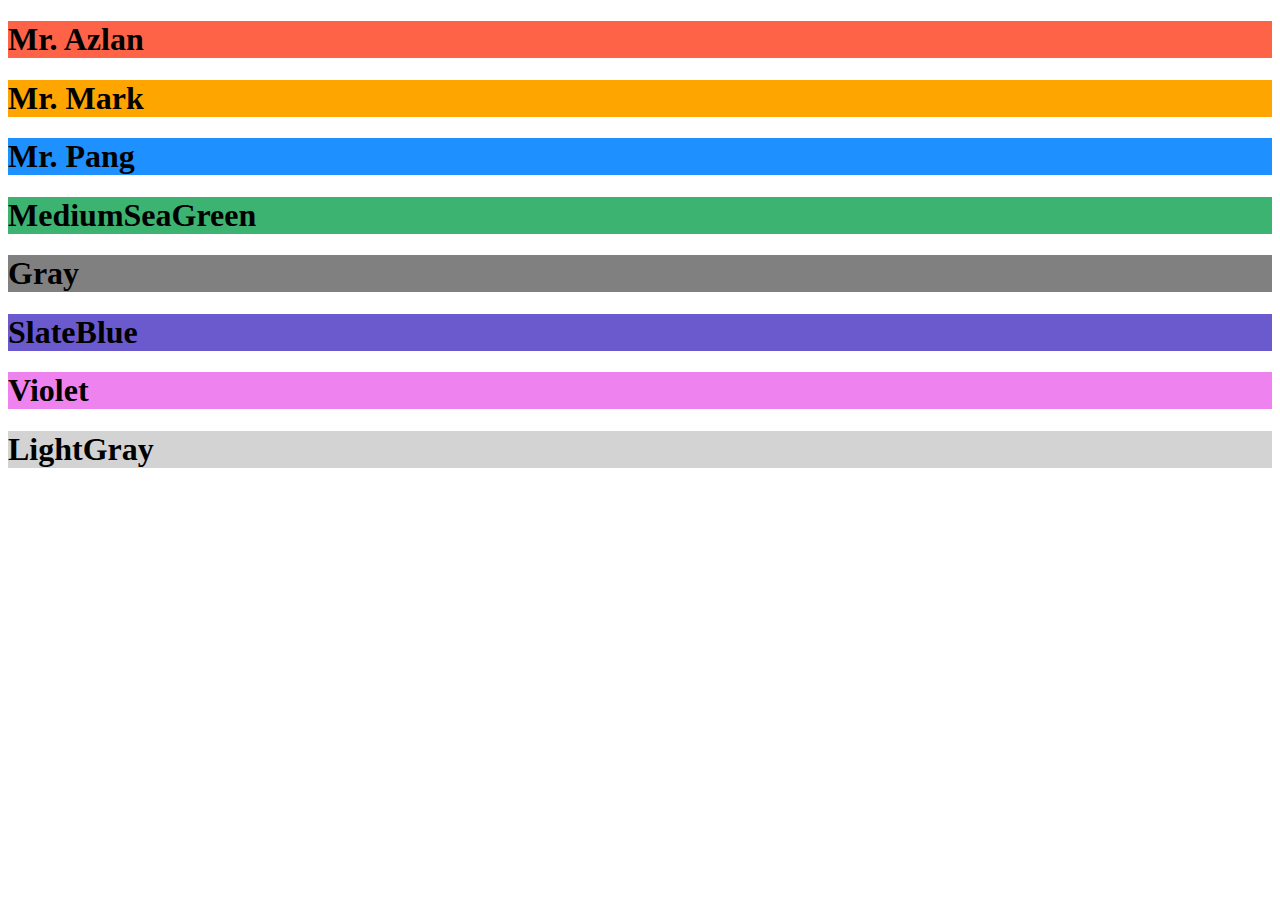
<file: index.html>
<!DOCTYPE html>
<html>
<body>
<h1 style="background-color:Tomato;">Mr. Azlan</h1>
<h1 style="background-color:Orange;">Mr. Mark</h1>
<h1 style="background-color:DodgerBlue;">Mr. Pang</h1>
<h1 style="background-color:MediumSeaGreen;">MediumSeaGreen</h1>
<h1 style="background-color:Gray;">Gray</h1>
<h1 style="background-color:SlateBlue;">SlateBlue</h1>
<h1 style="background-color:Violet;">Violet</h1>
<h1 style="background-color:LightGray;">LightGray</h1>

</body>
</html>
</file>
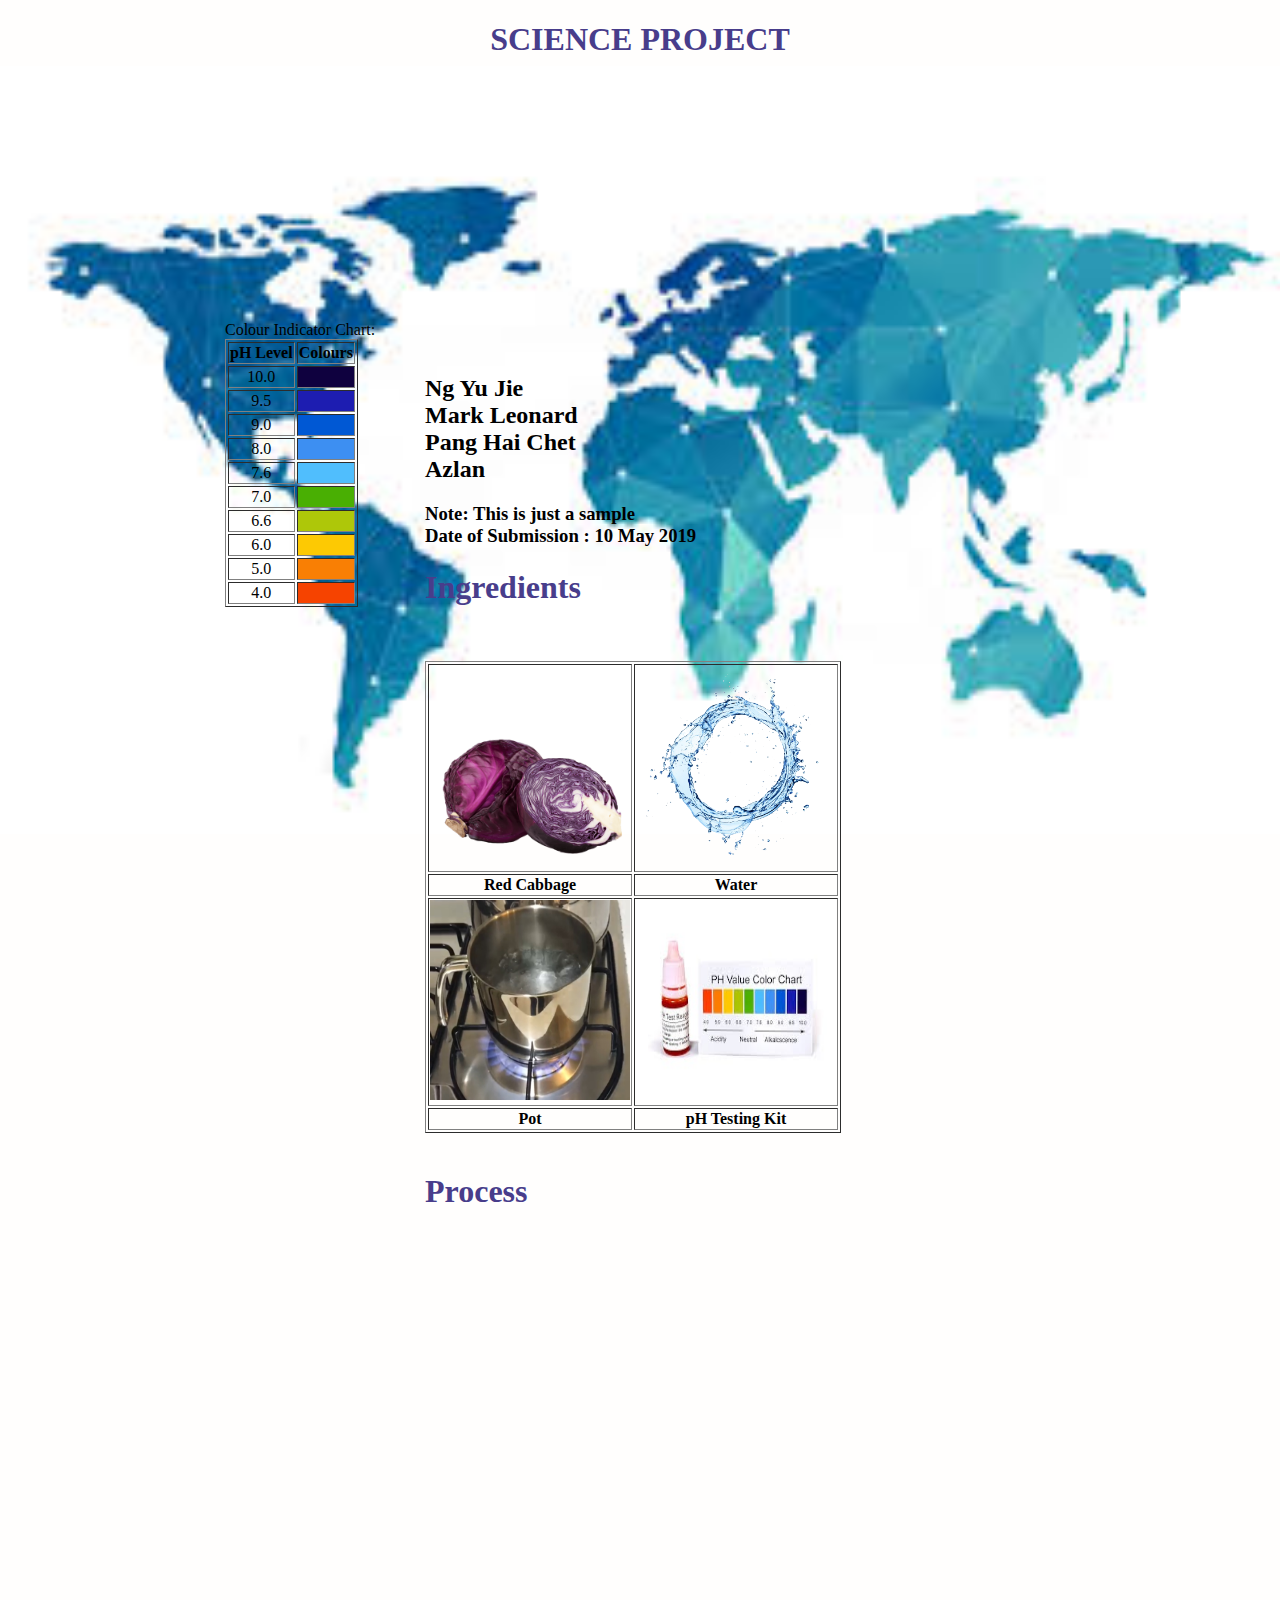
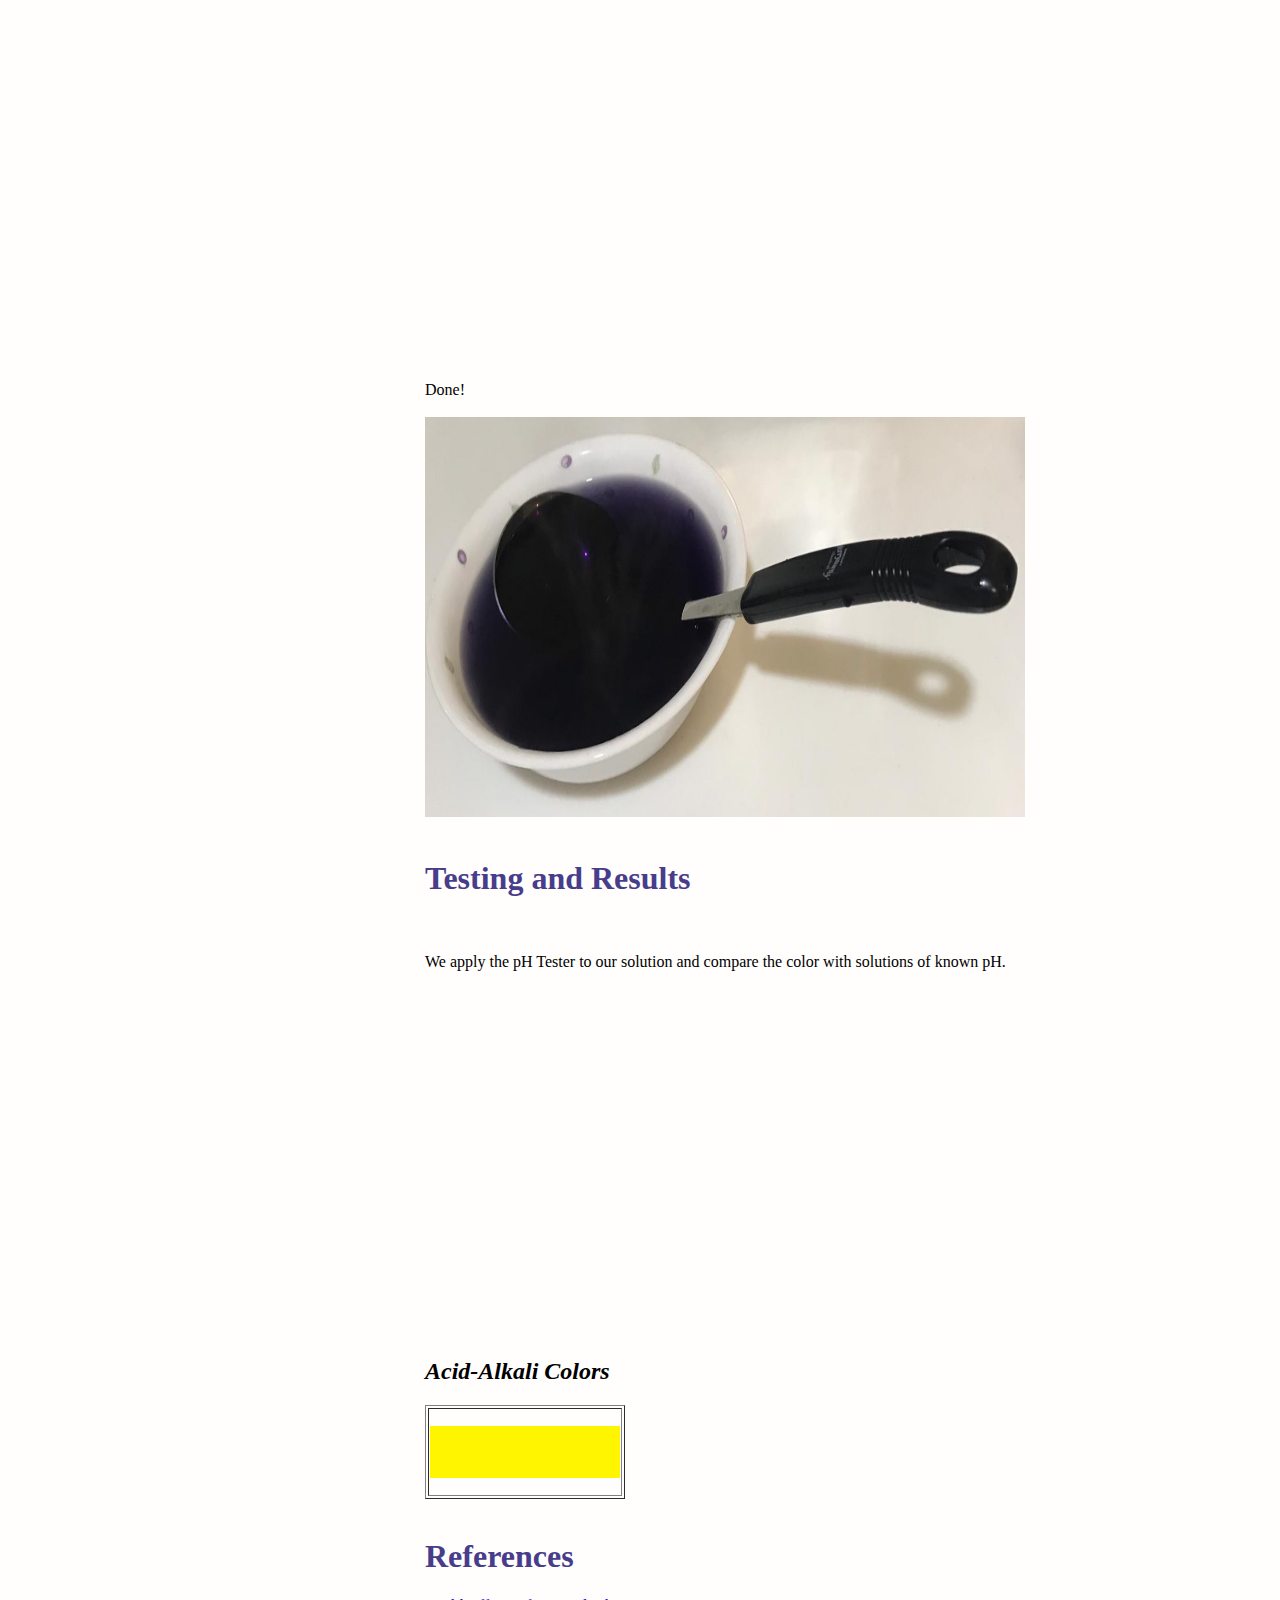
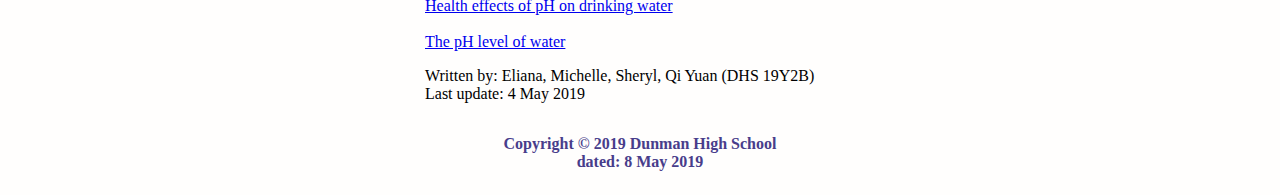
<file: main.html>
<!doctype html>
<html>
<head>
<title>
Science Project
</title>

<link rel="stylesheet" href="theme4.css">




</head>
<body>
<div id="mainheader">

        <h1>
            SCIENCE PROJECT
        </h1>
        <br />

</div>

<div class="mainclass">

<div id="sidebar">

Colour Indicator Chart:
<table border=1>
<tr>
<th>pH Level</th>
<th>Colours</th>

</tr>



<tr>
<td align="center">10.0</td>
<td bgcolor="#0F013F">&nbsp;</td>
</tr>

<tr>
<td align="center">9.5</td>
<td bgcolor="#1D1DB1">&nbsp;</td>
</tr>

<tr>
<td align="center">9.0</td>
<td bgcolor="#0058D4">&nbsp;</td>
</tr>

<tr>
<td align="center">8.0</td>
<td bgcolor="#3D8FF2">&nbsp;</td>
</tr>

<tr>
<td align="center">7.6</td>
<td bgcolor="#50BEFD">&nbsp;</td>
</tr>

<tr>
<td align="center">7.0</td>
<td bgcolor="#49AF03">&nbsp;</td>
</tr>

<tr>
<td align="center">6.6</td>
<td bgcolor="#AEC709">&nbsp;</td>
</tr>


<tr>
<td align="center">6.0</td>
<td bgcolor="#FDC903">&nbsp;</td>
</tr>

<tr>
<td align="center">5.0</td>
<td bgcolor="#F97F04">&nbsp;</td>
</tr>

<tr>
<td align="center">4.0</td>
<td bgcolor="#F64300">&nbsp;</td>
</tr>


</table>

<p >&nbsp;</p>
<p >&nbsp;</p>


</div>
<div id="maindata">
<p>&nbsp;</p>
        <h2>
            Ng Yu Jie
			<br>
            Mark Leonard
			<br>
            Pang Hai Chet
			<br>
            Azlan
        </h2>
        <h3>
            Note: This is just a sample<br />
            Date of Submission : 10 May 2019
        </h3>


<h1>
			Ingredients
		</h1>
<p>&nbsp;</p>



<table border=1>
    <tr>
    <th> <img src="redcab01.png" width="200" height="200" alt="" id="Cabbage" /> </th>

    <th><img src="water.png" width="200" height="200" alt=""/></th>
    </tr>
    <tr>
    <th> Red Cabbage </th>
    <th> Water</th>
    </tr>
    <tr>
    <th><img src="pot.jpg" width="200" height="200" alt=""/></th>
    <th><img src="phtester.jpg" width="200" height="200" alt=""/></th>
    </tr>
<tr>
    <th> Pot </th>
    <th> pH Testing Kit</th>
    </tr>
</table>
<br />


    		<h1>
			Process
		</h1>


<p>&nbsp;</p>


<iframe width="420" height="345" src="https://www.youtube.com/embed/M4yHIWJAlv8" frameborder="0" allow="accelerometer; autoplay; encrypted-media; gyroscope; picture-in-picture" allowfullscreen></iframe>
<iframe width="420" height="345" src="https://www.youtube.com/embed/SJE7nAapqrU" frameborder="0" allow="accelerometer; autoplay; encrypted-media; gyroscope; picture-in-picture" allowfullscreen></iframe>
<br />
<br />
Done!
<br />
<br />
<img src="processoutcome.jpg" width="600" height="400" alt=""/><br>
<br />








    <h1> Testing and Results </h1>
<p>&nbsp;</p>

We apply the pH Tester to our solution and compare the color with solutions of known pH. <br>
<br>
<iframe width="420" height="345" src="https://www.youtube.com/embed/X20SXpQe044" frameborder="0" allow="accelerometer; autoplay; encrypted-media; gyroscope; picture-in-picture" allowfullscreen></iframe>
<br>
<h2><em>Acid-Alkali Colors</em></h2>


<table width="200" border="1">
  <tbody>
    <tr>
      <td>

	<div id="phcolor" style="background-color: #FFF500">

		<p>&nbsp;</p>
		<p>&nbsp;</p>
		</div>

		</td>
    </tr>
  </tbody>
</table>



<br />


		<h1>
			References
		</h1>
<a href="https://www.livestrong.com/article/214475-health-effects-of-ph-on-drinking-water" target="_blank">Health effects of pH on drinking water</a>
<br />
<br />
<a href="https://www.watersystemscouncil.org/download/wellcare_information_sheets/potential_groundwater_contaminant_information_sheets/9709284pH_Update_September_2007.pdf"
 target="_blank">The pH level of water</a>
<br />
<p>
Written by: Eliana, Michelle, Sheryl, Qi Yuan (DHS 19Y2B)
<br />
Last update: 4 May 2019
<br />


</div>

<div id="footer2">

	<p align="center">
	Copyright &copy; 2019 Dunman High School<br />
	dated: 8 May 2019
	</p>

</div>
</div>



</body>
</html>
</file>
<file: theme4.css>
@charset "utf-8";
/* CSS Document */

body
{
            	background-color:#FFFEFD;
				background-image: url(world.jpg);
            	background-repeat: no-repeat;
            	background-position:center;
            	background-attachment:fixed;
            	background-size: auto;
	            	background-size:1290px 768px;
}
h1   {color: darkslateblue;}


#titlename
{
	color:#506A83;
}

#mainheader
{
            	border: none;
            	position: static;
            	right: 0;
            	left: 0;
            	bottom: 0;
            	/* background-color:#0A3EA6; */
            	height: 300px;
            	width: 830px;
            	margin: 0 auto;
				text-align: center;

}

#maindata
{

     float: right;
     border: none;
     width: 630px;

	/* overflow-y:inherit; */


}

.mainclass
{
            	border: none;
            	border-color:#A0F37E;
            	width: 830px;
            	margin: 0 auto;
				overflow: hidden;

}

#sidebar
{
            	float: left;
            	border: none;
            	border-color: #C12528;
            	/* background-color: #BDE509; */
            	width: 200px;
				height: 500px;
	/* overflow-y: auto; */



}

#footer1
{
            	float: left;
            	right: 0;
            	bottom: 0;
            	left: 0;
            	width: 700;
            	border: solid;
            	margin: 0 auto
}

#footer2
{
            	float: left;
            	position: static;
            	right: 0;
            	bottom: 0;
            	left: 0;
            	width: 830px;
            	border: none;
            	margin: 0 auto;
	font-weight: bold;
	color: darkslateblue;

}



theme4.css.txt
Displaying theme3.css.txt.
</file>
